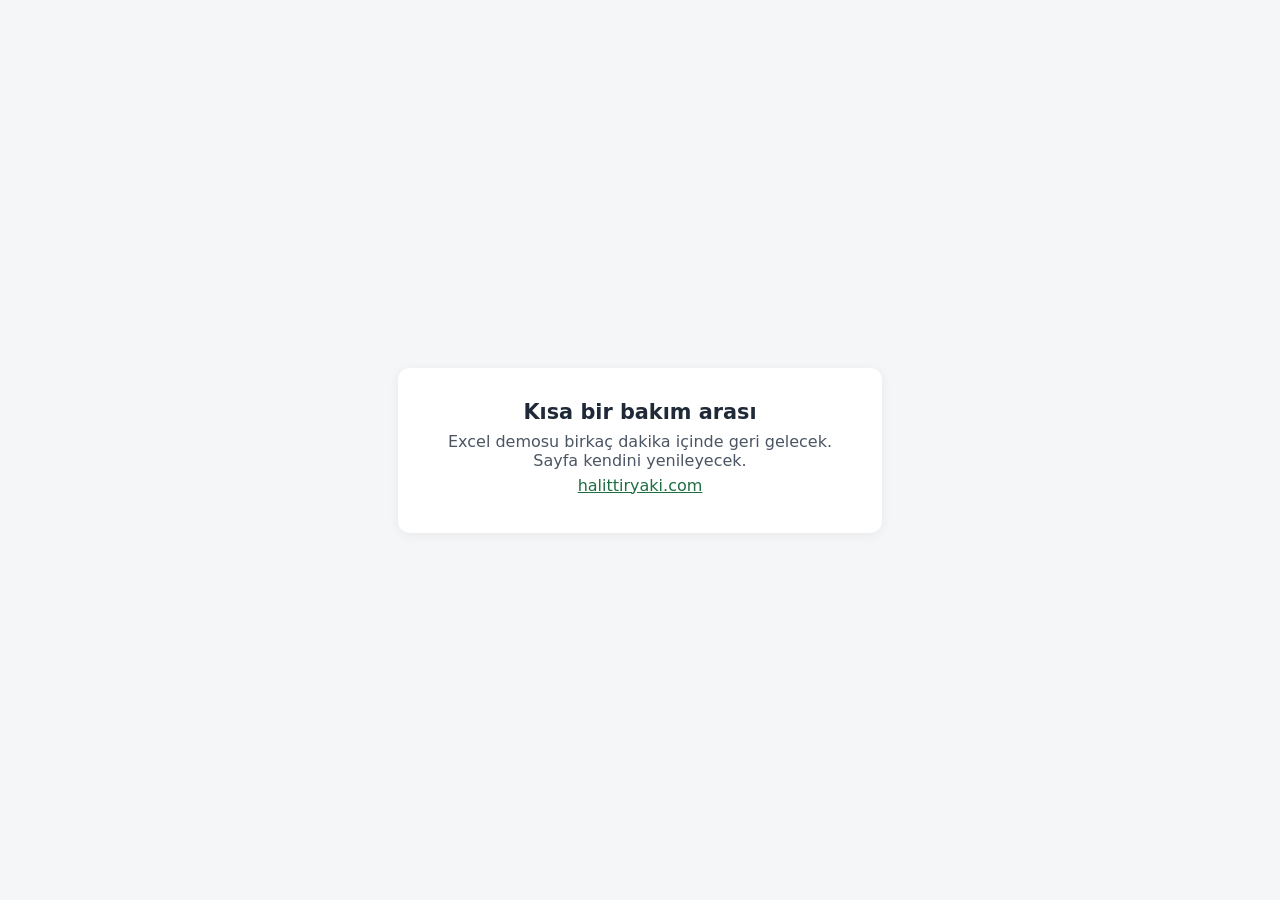
<file: dotnet/deploy/app_offline.htm>
<!doctype html>
<html lang="tr">
<head>
<meta charset="utf-8">
<meta name="viewport" content="width=device-width, initial-scale=1">
<meta name="robots" content="noindex">
<meta http-equiv="refresh" content="30">
<title>Kısa bir bakım arası · Excel Demo</title>
<style>
body{margin:0;min-height:100vh;display:grid;place-items:center;font-family:system-ui,-apple-system,"Segoe UI",sans-serif;background:#f4f6f8;color:#1f2937}
.k{max-width:420px;margin:16px;padding:32px;background:#fff;border-radius:12px;box-shadow:0 2px 12px rgba(0,0,0,.06);text-align:center}
h1{font-size:1.3rem;margin:0 0 8px}p{margin:0 0 6px;color:#4b5563}a{color:#1d6f42}
</style>
</head>
<body>
<div class="k">
<h1>Kısa bir bakım arası</h1>
<p>Excel demosu birkaç dakika içinde geri gelecek. Sayfa kendini yenileyecek.</p>
<p><a href="https://halittiryaki.com">halittiryaki.com</a></p>
</div>
</body>
</html>
</file>
